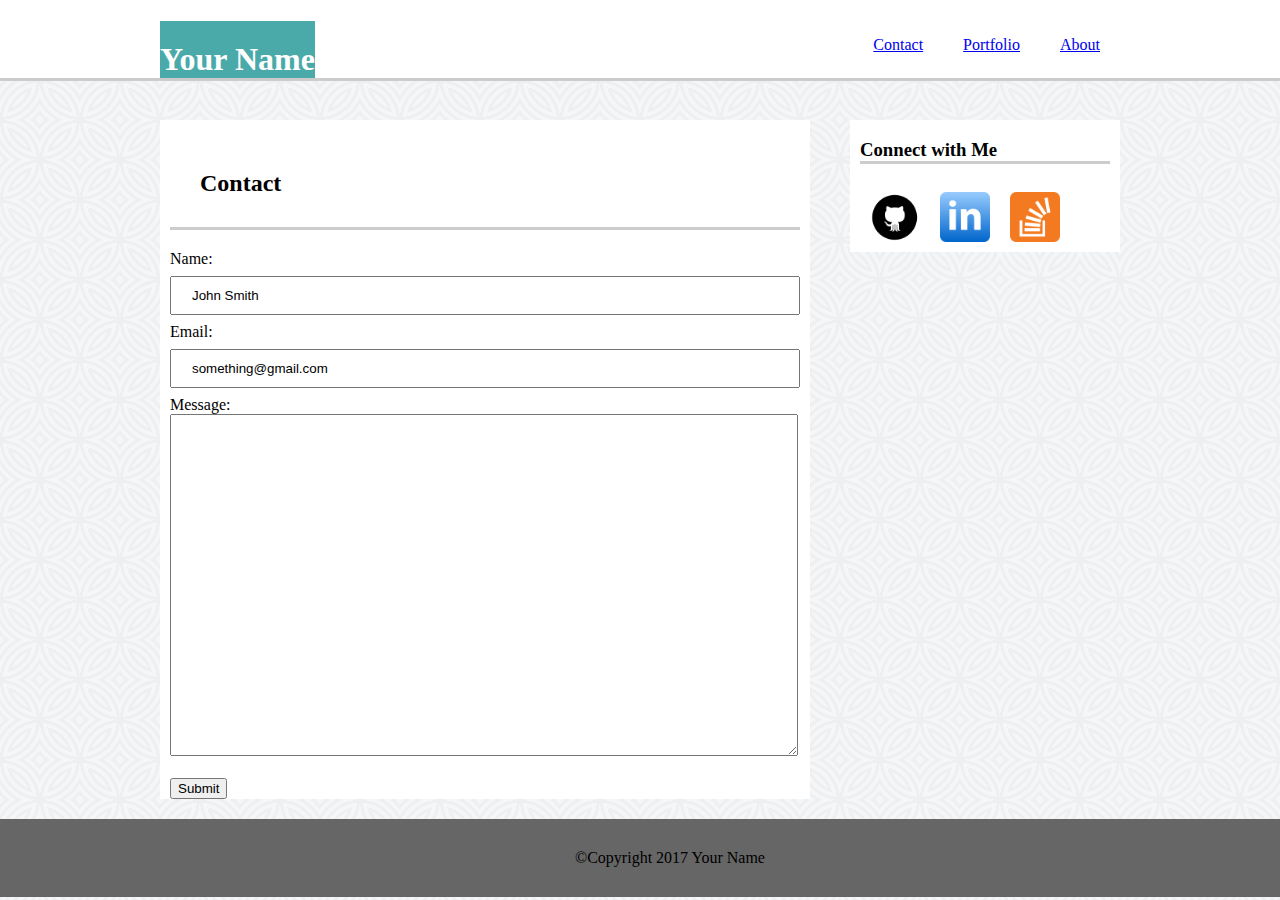
<file: contact.html>
<!DOCTYPE html>
<html>
<head>
	<title>Contact</title>
	<link rel="stylesheet" type="text/css" href="assets/css/style.css">
</head>
<body>
	<header>
		<div class="nav"><h1>Your Name</h1>
			<div class="topright">
				<ul>
				<li id="about"><a href="index.html">About</a></li>
				<li id="portfolio"><a href="portfolio.html">Portfolio</a></li>
				<li id="contact"><a href="contact.html">Contact</a></li>
				</ul>
			</div>
		</div>
	</header>
<div class="outer">
	<div class="container">
		<h2>Contact</h2>




<form>
  Name:<br>
  <input type="text" name="Name" value="John Smith">
  <br>
  Email:<br>
  <input type="text" name="Email" value="something@gmail.com">
  <br>
	Message:<br>
	<textarea name=“message”></textarea>
  <br>
  <br>
  <input type="submit" value="Submit">

</form>

</div>
	<section class="aside">
		<h3>Connect with Me</h3>
		<a href="https://github.com/kimonjo67/kimonjo67.github.io" target="_blank"><img src="assets/images/git.png" class="git"></a>
		<a href="https://www.linkedin.com" target="_blank"><img src="assets/images/link.png" class="link"></a>
		<a href="https://stackoverflow.com" target="_blank"><img src="assets/images/overflow.png" class="flow"></a>
	</section>
</div>
</div>
<footer>&copy;Copyright 2017 Your Name</footer>

</body>
</html>
</file>
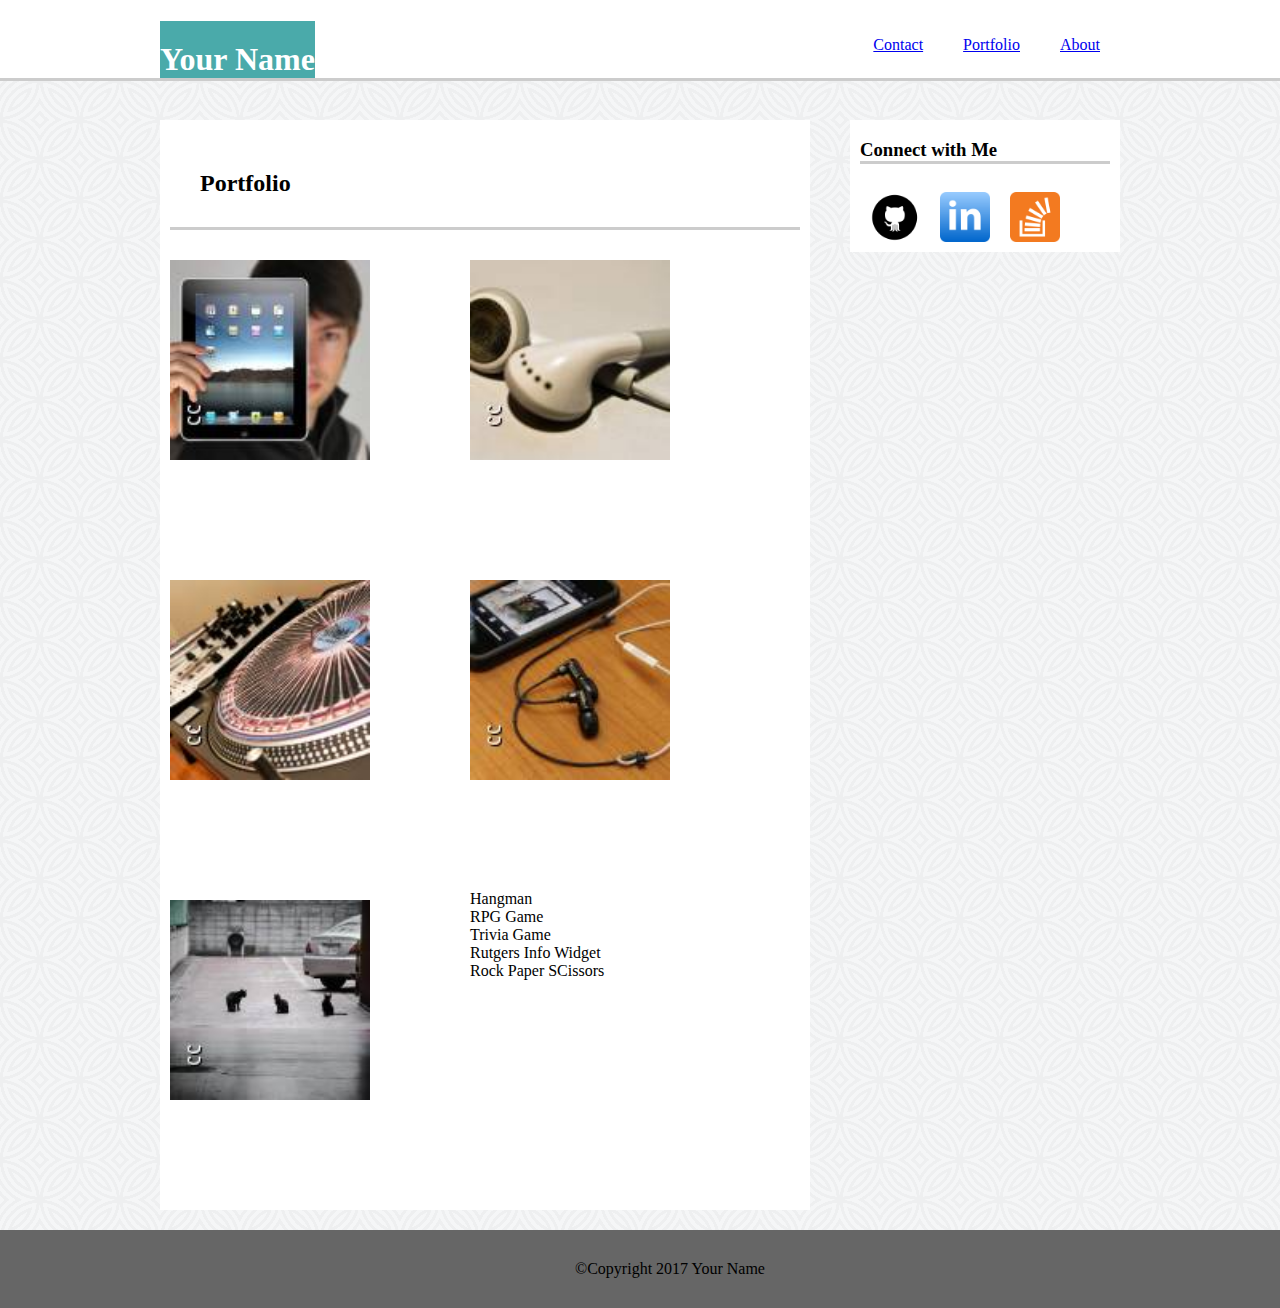
<file: portfolio.html>
<!DOCTYPE html>
<html>
<head>
	<title>Basic Portfolio</title>
	<link rel="stylesheet" type="text/css" href="assets/css/style.css">
</head>
<body>
	<header>
		<div class="nav"><h1>Your Name</h1>
			<div class="topright">
				<ul>
				<li id="about"><a href="index.html">About</a></li>
				<li id="portfolio"><a href="portfolio.html">Portfolio</a></li>
				<li id="contact"><a href="contact.html">Contact</a></li>
				</ul>
			</div>
		</div>
	</header>
<div class="outer">
	<div class="container">
		<h2>Portfolio</h2>	
	<div class="images">	
		<div class="imgcontainer"><img src="assets/images/pic1.jpeg" alt="pic 1"></div>
		<div class="imgcontainer"><img src="assets/images/pic2.jpeg" alt="pic 2"></div>
		<div class="imgcontainer"><img src="assets/images/pic3.png" alt="pic 3"></div>
		<div class="imgcontainer"><img src="assets/images/pic4.jpeg" alt="pic 4"></div>
		<div class="imgcontainer"><img src="assets/images/img5.jpeg" alt="pic 5"></div>
		<div id="hang">Hangman</div>
		<div id="rpg">RPG Game</div>
		<div id="trivia">Trivia Game</div>
		<div id="rutgers">Rutgers Info Widget</div>
		<div id="rock">Rock Paper SCissors</div>
	</div>
	</div>
	<section class="aside">
		<h3>Connect with Me</h3>
		<a href="https://github.com/kimonjo67/kimonjo67.github.io" target="_blank"><img src="assets/images/git.png" class="git"></a>
		<a href="https://www.linkedin.com" target="_blank"><img src="assets/images/link.png" class="link"></a>
		<a href="https://stackoverflow.com" target="_blank"><img src="assets/images/overflow.png" class="flow"></a>
	</section>
</div>
</div>
<footer>&copy;Copyright 2017 Your Name</footer>

</body>
</html>
</file>
<file: assets/css/style.css>
body{
	width:100%;
	margin: 0 auto;
	background-image: url("../images/china.png");
}
.floatleft{
	width: 200px;
	float: left;
	margin:20px;
}
header{
	width: 100%;
    height: 78px;
    margin: 0 auto;
    border-bottom: solid #cccccc;
    background-color: white;
    position: fixed;
    top:0;
    left:0;

}
.nav{
	width: 960px;
	margin:0 auto;

}

.outer{
	width: 960px;
	margin:100px auto;

}
h1{
	color: #ffffff;
	padding-top: 20px;
	padding-bottom: 0px;
	float: left;
	background-color: #4aaaaa;
	font-family: Georgia,Times, Times New Roman, serif;
}
.container{
	background-color: #ffffff;
	float:left;
	width: 630px;
	margin-right: 20px;
	margin-top: 20px;
	margin-bottom: 20px; 
	padding-left: 10px;
	padding-right: 10px;
	
}
.aside{
	background-color: #ffffff;
	width: 250px;
	margin-left:20px;
	margin-top: 20px;
	float: left;
	padding-left: 10px;
	padding-right: 10px;
}
ul{
	list-style-type: none;
}
.topright{
	float:right;
}
#about{
	padding:20px;
	float: right;

}

#portfolio{
	padding: 20px;
	float:right;
}
#contact{
	padding: 20px;
	float:right;
}
h2{
	clear:both;
	padding: 30px;
	border-bottom: solid #cccccc;
}
h3{
	border-bottom: solid #cccccc;
}


.aside img{
	width: 50px;
	float:left;
	padding: 10px;
}
p{
	padding:20px;
}

.git{
	width: 40px;
}
.link{
	width: 40px;
}
.flow{
	width: 40px;
}
footer{
	clear: both;
	background-color: #666666;
	padding: 30px;
	width:100%;
	text-align: center;
}
.images{
	width: 630px;
}

.imgcontainer{
	width: 300px;
	height: 300px;
	float: left;
	margin: 10px auto 10px auto;
	position: relative;
}
img{
	width: 250px;
}


input[type=text]{
	width:100%;
	padding:10px 20px;
	margin:8px 0;
	box-sizing: border-box;
}
textarea{
	width: 93%;
	height: 300px;
	padding: 20px;
}
.container img{
	width: 200px;
}
</file>
